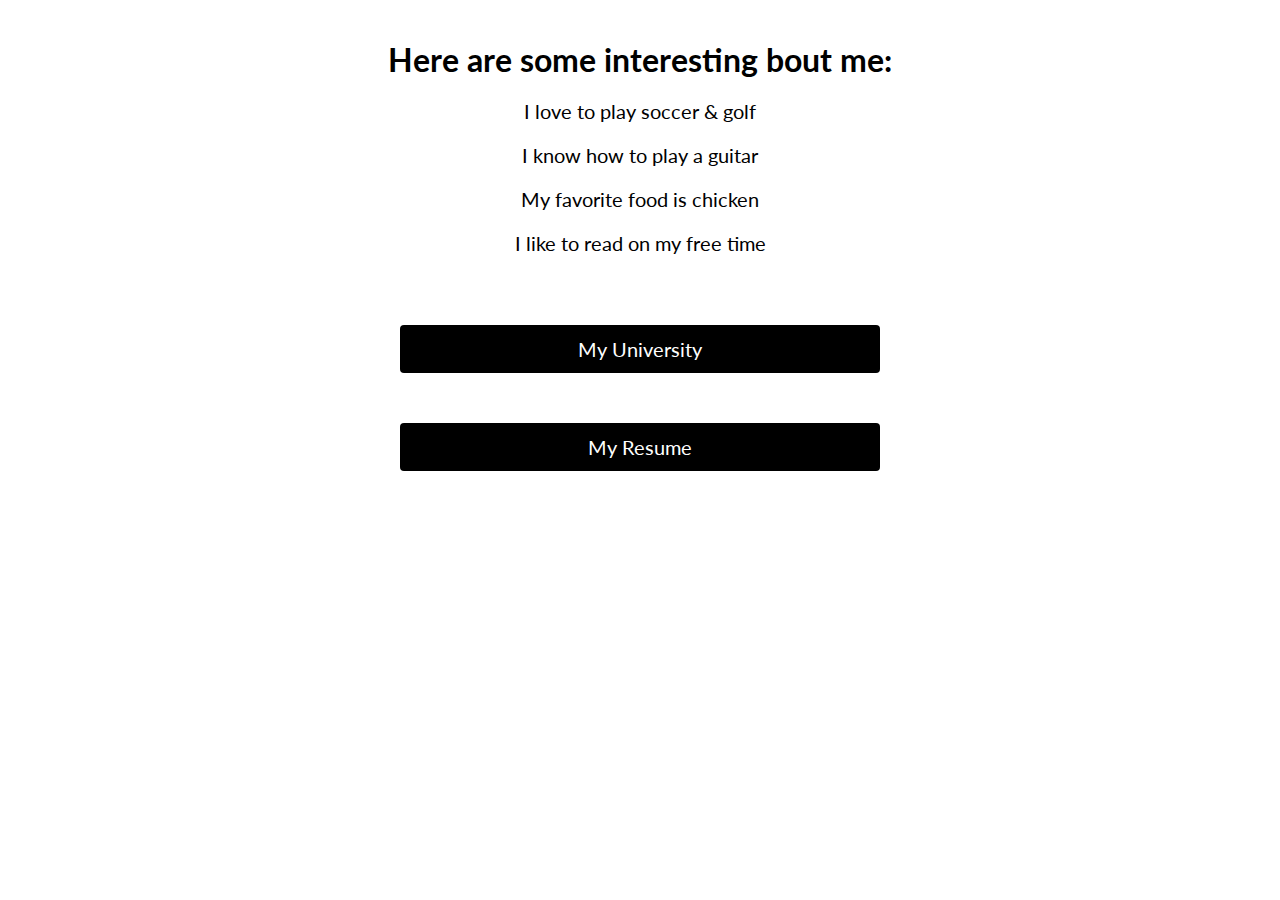
<file: index.html>
<!DOCTYPE html>
<html lang="en">
<head>
    <meta charset="UTF-8">
    <meta name="viewport" content="width=device-width, initial-scale=1.0">
    <title>Document</title>
    <link rel="stylesheet" href="style.css">
    <script src="index.js"></script>
</head>
<body>
    <h1 class="head">Here are some interesting bout me:</h1>
    <p class="para">I love to play soccer & golf</p>
    <p class="para">I know how to play a guitar</p>
    <p class="para">My favorite food is chicken</p>
    <p class="para">I like to read on my free time</p>
    <div class="but">
        <button class="button" id="myButton">My University</button>
        <button class="button" id="myRes">My Resume</button>
    </div>
</body>
</html>
</file>
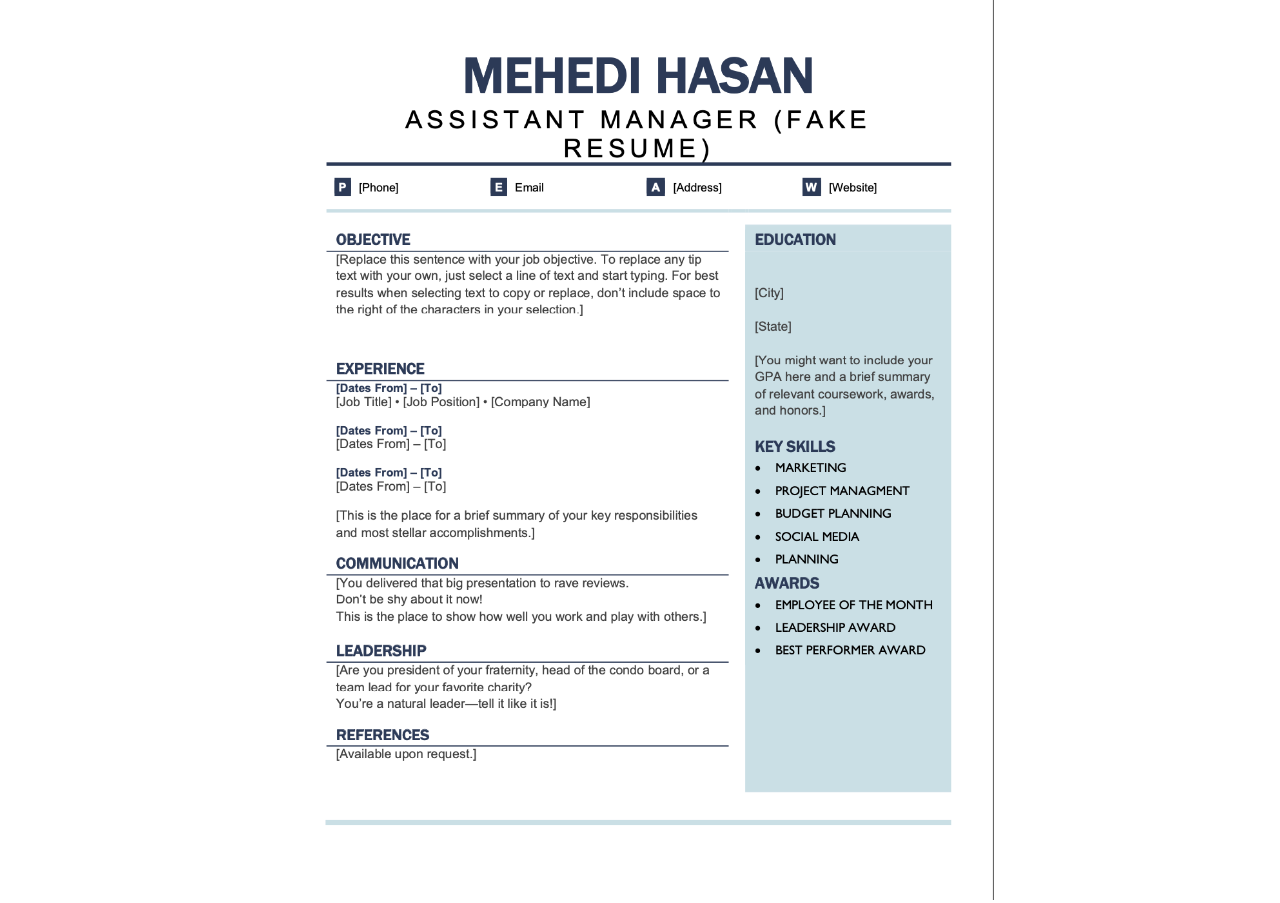
<file: myresume.html>
<!DOCTYPE html>
<html lang="en">
<head>
    <meta charset="UTF-8">
    <meta name="viewport" content="width=device-width, initial-scale=1.0">
    <title>Document</title>
    <link rel="stylesheet" href="./style.css">
</head>
<body>
    <div class="pic">
        <figure>
            <img class="resimg" src="./resume.png" alt="">
        </figure>
    </div>
</body>
</html>
</file>
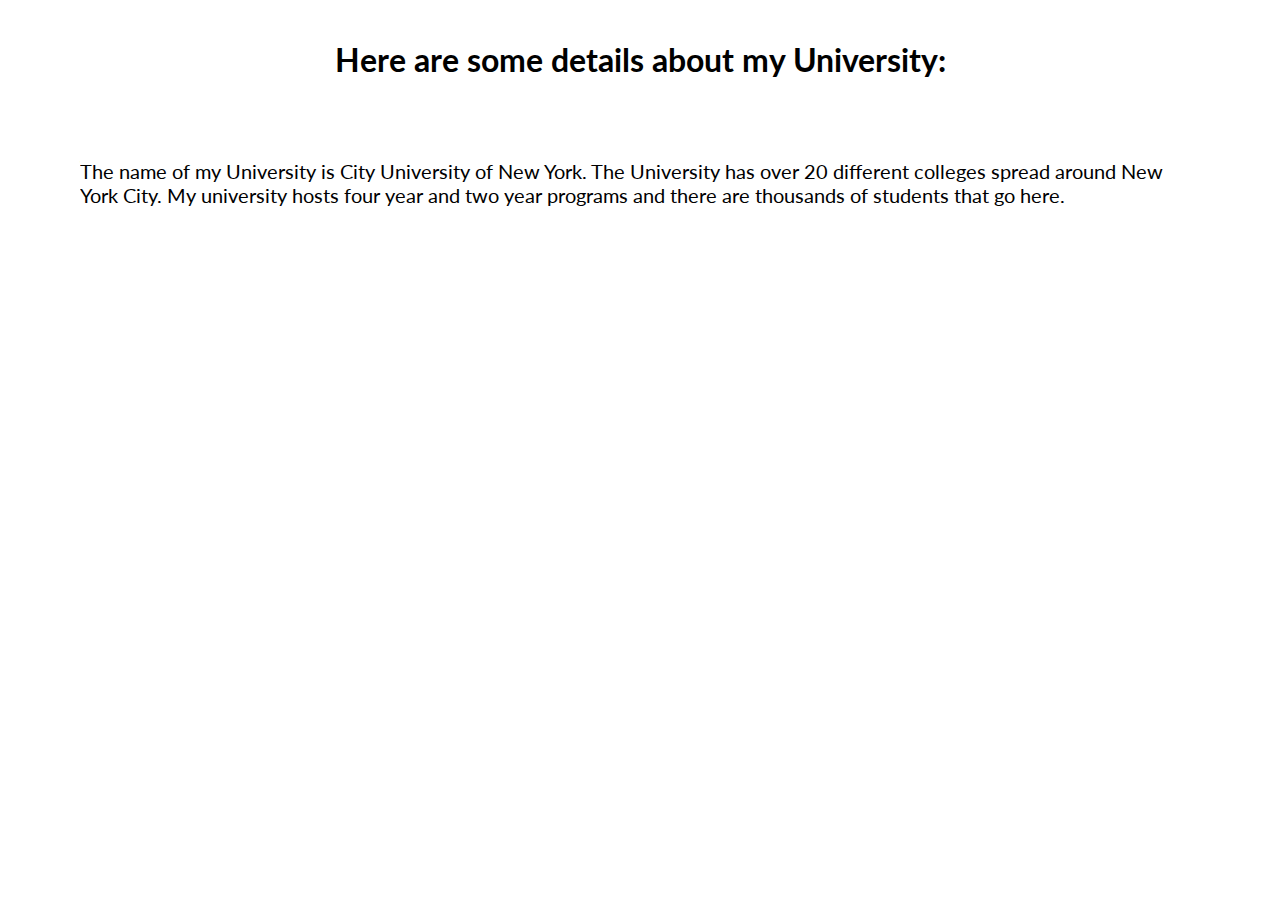
<file: myuni.html>
<!DOCTYPE html>
<html lang="en">
<head>
    <meta charset="UTF-8">
    <meta name="viewport" content="width=device-width, initial-scale=1.0">
    <title>Document</title>
    <link rel="stylesheet" href="style.css">
</head>
<body>
    <h1 class="head">Here are some details about my University: </h1>
    <p class="para newPara">The name of my University is City University of New York. The University has over 20 different colleges spread around New York City. My university hosts four year and two year programs and there are thousands of students that go here. </p>
</body>
</html>
</file>
<file: style.css>
@import url('https://fonts.googleapis.com/css2?family=Lato:wght@400;700&display=swap');
* {
  font-family: 'Lato', sans-serif;
  padding: 0;
  margin: 0;
  box-sizing: border-box;
}

.head {
    display: flex;
    justify-content: center;
    margin-top: 40px;
}

.para {
    margin: 20px 0px;
    display: flex;
    justify-content: center;
    font-size: 20px;
}

.button {
    background-color: black;
    border: none;
    border-radius: 4px;
    color: #fff;
    font-size: 20px;
    padding: 12px 24px;
    cursor: pointer;
    margin-top: 50px;
    
}

.but {
    display: flex;
    justify-content: center;
    flex-direction: column;
    margin: 0px 400px;
}

.newPara {
    margin: 80px;
}

.pic {
    display: flex;
    justify-content: center;
    align-items: center;
    flex-direction: column;
    
}



.resimg {
    height: 900px
}
</file>
